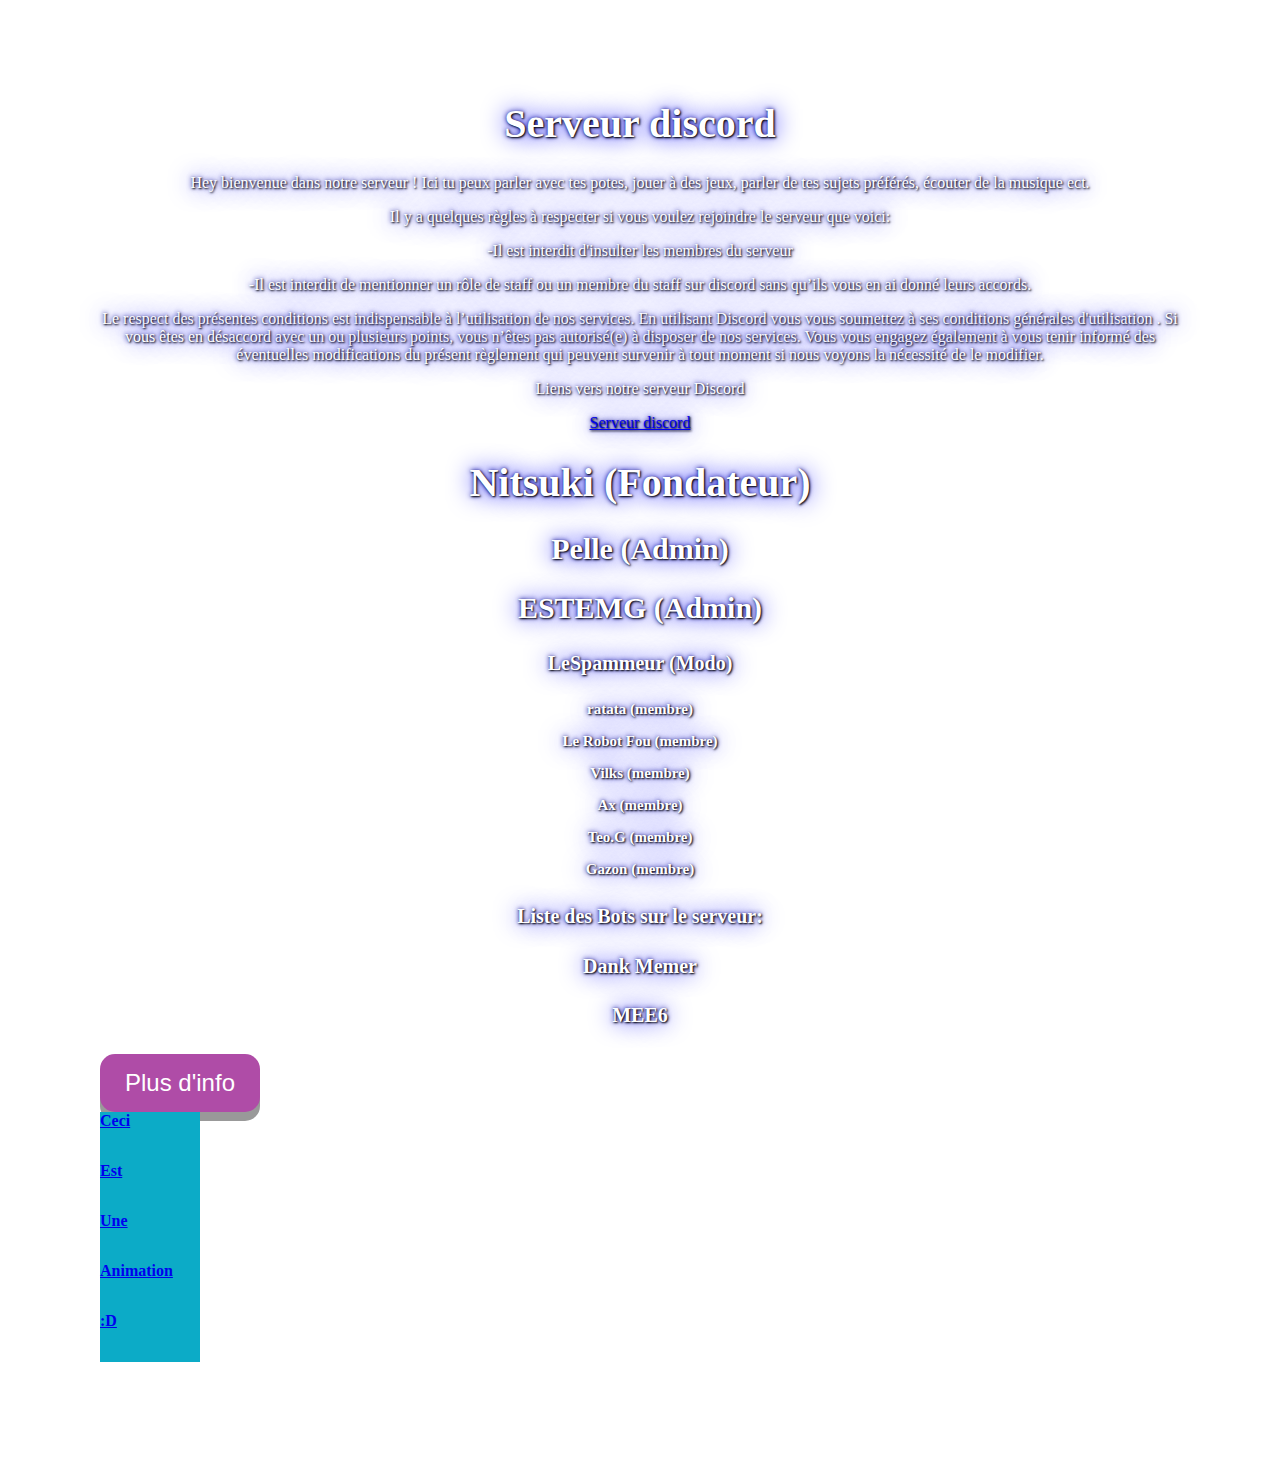
<file: index.html>
<!DOCTYPE html>
<html>
<head>

<h1 style="color:white;">Serveur discord</h1>
<p style="color:white;">Hey bienvenue dans notre serveur ! Ici tu peux parler avec tes potes, jouer à des jeux, parler de tes sujets préférés, écouter de la musique ect.</p>
<p style="color:white;">Il y a quelques règles à respecter si vous voulez rejoindre le serveur que voici:</p>
<p style="color:white;">-Il est interdit d'insulter les membres du serveur </p>
<p style="color:white;">-Il est interdit de mentionner un rôle de staff ou un membre du staff sur discord sans qu’ils vous en ai donné leurs accords.</p>
<p style="color:white;">Le respect des présentes conditions est indispensable à l’utilisation de nos services. En utilisant Discord vous vous soumettez à ses conditions générales d'utilisation . Si vous êtes en désaccord avec un ou plusieurs points, vous n’êtes pas autorisé(e) à disposer de nos services. Vous vous engagez également à vous tenir informé des éventuelles modifications du présent règlement qui peuvent survenir à tout moment si nous voyons la nécessité de le modifier.<p/>

<html>
<head>
<link rel="stylesheet" href="style.css">
<link href="https://cdn.jsdelivr.net/npm/bootstrap@5.2.0-beta1/dist/css/bootstrap.min.css" rel="stylesheet" integrity="sha384-0evHe/X+R7YkIZDRvuzKMRqM+OrBnVFBL6DOitfPri4tjfHxaWutUpFmBp4vmVor" crossorigin="anonymous"> <script src="https://cdn.jsdelivr.net/npm/bootstrap@5.2.0-beta1/dist/js/bootstrap.bundle.min.js" integrity="sha384-pprn3073KE6tl6bjs2QrFaJGz5/SUsLqktiwsUTF55Jfv3qYSDhgCecCxMW52nD2" crossorigin="anonymous"></script> 
</head>
<body>
<p style="color:white;">Liens vers notre serveur Discord</p>
<p style="color:white;"><a href="https://discord.gg/Ppm2uNta">Serveur discord</a></p>

</html>
</corps>
</body>


<!DOCTYPE html>
<html>
<head>
<style>
h1 {
  font-size: 40px;
}

h2 {
  font-size: 30px;
}

h4 {
  font-size: 20px;
}

h3 {
  font-size: 15px;
}

</style>
</head>
<body>

<h1 style="color:white;">Nitsuki (Fondateur)</h1>
<h2 style="color:white;">Pelle (Admin)</h2>
<h2 style="color:white;">ESTEMG (Admin)</h2>
<h4 style="color:white;">LeSpammeur (Modo)</h4>
<h3 style="color:white;">ratata (membre)</h3>
<h3 style="color:white;">Le Robot Fou (membre)</h3>
<h3 style="color:white;">Vilks (membre)</h3>
<h3 style="color:white;">Ax (membre)</h3>
<h3 style="color:white;">Teo.G (membre)</h3>
<h3 style="color:white;">Gazon (membre)</h3>

<h4 style="color:white;">Liste des Bots sur le serveur:</h4>
<h4 style="color:white;">Dank Memer</h4>
<h4 style="color:white;">MEE6</h4>
</body>
</html>


<html>
<head>
<style>
.button {
  display: inline-block;
  padding: 15px 25px;
  font-size: 24px;
  cursor: pointer;
  text-align: center;
  text-decoration: none;
  outline: none;
  color: #fff;
  background-color: #af4ca7;
  border: none;
  border-radius: 15px;
  box-shadow: 0 9px #999;
}

.button:hover {background-color: #8b3e8e}

.button:active {
  background-color: #8e3e3e;
  box-shadow: 0 5px rgba(102, 102, 102, 0);
  transform: translateY(4px);
}
</style>
   </head>
   <body>
      <a href="file:///C:/Users/rapho/Desktop/Serveur%20discrod/index%20suite.html">
   </body>
</html>
</style>
</head>
<body>

<button class="button">Plus d'info</button>

</body>
</html>


<!DOCTYPE html>
<html>
<head>
<style> 
div {
  width: 100px;
  height: 50px;
  background-color: rgb(12, 171, 199);
  font-weight: bold;
  position: relative;
  animation: mymove 5s infinite;
}

#div1 {animation-timing-function: linear;}
#div2 {animation-timing-function: ease;}
#div3 {animation-timing-function: ease-in;}
#div4 {animation-timing-function: ease-out;}
#div5 {animation-timing-function: ease-in-out;}

@keyframes mymove {
  from {left: 0px;}
  to {left: 300px;}
}
</style>
</head>
<body>

<div id="div1">Ceci</div>
<div id="div2">Est</div>
<div id="div3">Une</div>
<div id="div4">Animation</div>
<div id="div5">:D</div>

</body>

<!DOCTYPE html>
<html>
<head>
<style>

h1 {
color: white;
text-shadow: 1px 1px 2px black, 0 0 25px blue, 0 0 5px darkblue;
}

</style>
</head>
<body>

  
</body>
</html>


<!DOCTYPE html>
<html>
<head>
<style>

h2 {
color: white;
text-shadow: 1px 1px 2px black, 0 0 25px blue, 0 0 5px darkblue;
}

</style>
</head>
<body>

  
</body>
</html>

<!DOCTYPE html>
<html>
<head>
<style>

h3 {
color: white;
text-shadow: 1px 1px 2px black, 0 0 25px blue, 0 0 5px darkblue;
}

</style>
</head>
<body>

  
</body>
</html>

<!DOCTYPE html>
<html>
<head>
<style>

h4 {
color: white;
text-shadow: 1px 1px 2px black, 0 0 25px blue, 0 0 5px darkblue;
}

</style>
</head>
<body>

  
</body>
</html>

<!DOCTYPE html>
<html>
<head>
<style>

p {
color: white;
text-shadow: 1px 1px 2px black, 0 0 25px blue, 0 0 5px darkblue;
}

</style>
</head>
<body>

</body>
</html>
</file>
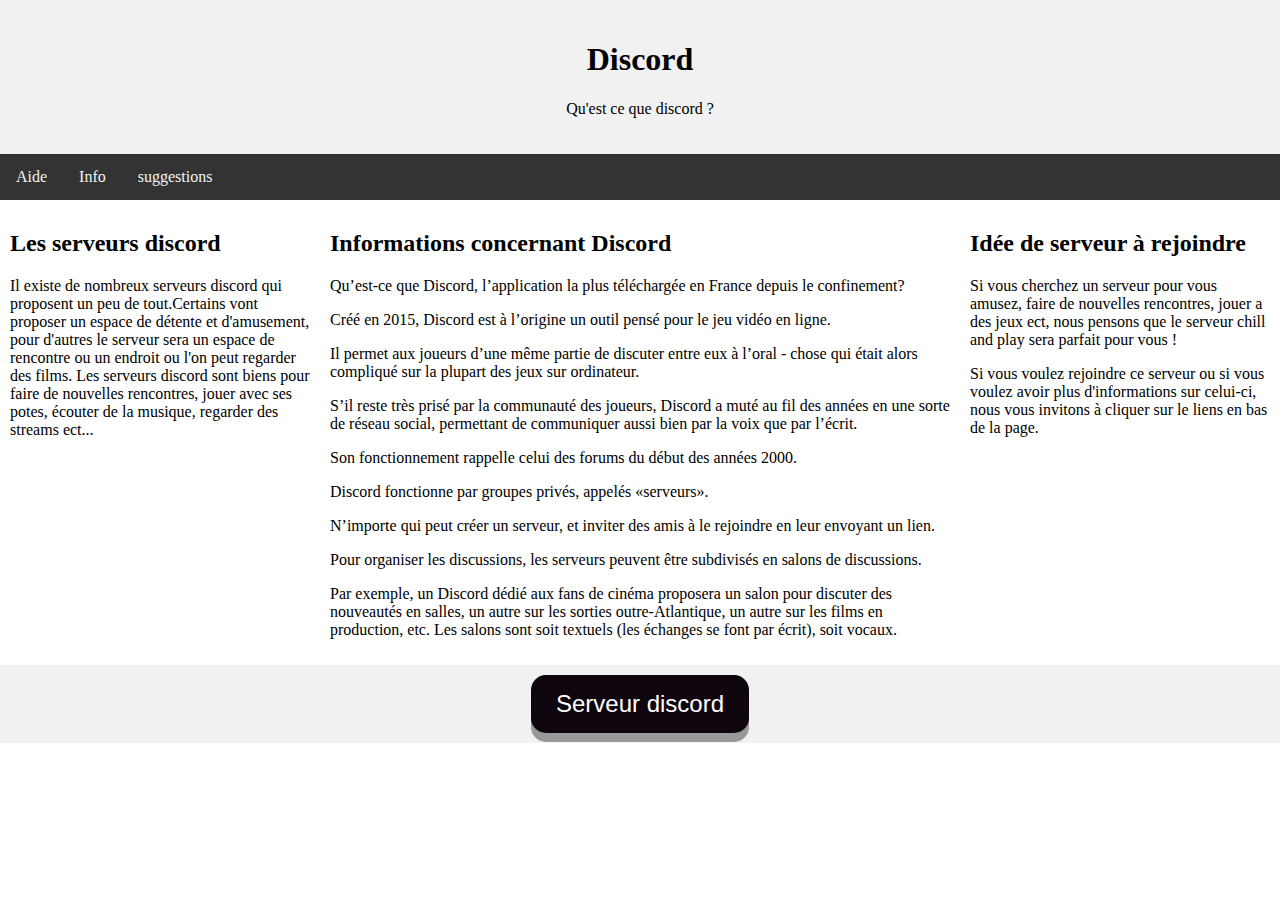
<file: index_discord.html>
<!DOCTYPE html>
<html lang="en">
<head>
<title>CSS Website Layout</title>
<meta charset="utf-8">
<meta name="viewport" content="width=device-width, initial-scale=1">
<style>
* {
  box-sizing: border-box;
}

body {
  margin: 0;
}

/* Style the header */
.header {
  background-color: #f1f1f1;
  padding: 20px;
  text-align: center;
}

/* Style the top navigation bar */
.topnav {
  overflow: hidden;
  background-color: #333;
}

/* Style the topnav links */
.topnav a {
  float: left;
  display: block;
  color: #f2f2f2;
  text-align: center;
  padding: 14px 16px;
  text-decoration: none;
}

/* Change color on hover */
.topnav a:hover {
  background-color: #ddd;
  color: black;
}

/* Create three unequal columns that floats next to each other */
.column {
  float: left;
  padding: 10px;
}

/* Left and right column */
.column.side {
  width: 25%;
}

/* Middle column */
.column.middle {
  width: 50%;
}

/* Clear floats after the columns */
.row:after {
  content: "";
  display: table;
  clear: both;
}

/* Responsive layout - makes the three columns stack on top of each other instead of next to each other */
@media screen and (max-width: 600px) {
  .column.side, .column.middle {
    width: 100%;
  }
}

/* Style the footer */
.footer {
  background-color: #f1f1f1;
  padding: 10px;
  text-align: center;
}
</style>
</head>
<body>

<div class="header">
  <h1>Discord</h1>
  <p>Qu'est ce que discord ?</p>
</div>

<div class="topnav">
  <a href="file:///C:/Users/rapho/Desktop/dev/discord/index_discord_aide.html">Aide</a>
  <a href="file:///C:/Users/rapho/Desktop/dev/discord/info_discord.html">Info</a>
  <a href="file:///C:/Users/rapho/Desktop/dev/discord/suggestions_discord.html">suggestions</a>
</div>

<div class="row">
  <div class="column side">
    <h2>Les serveurs discord</h2>
    <p>Il existe de nombreux serveurs discord qui proposent un peu de tout.Certains vont proposer un espace de détente et d'amusement, pour d'autres le serveur sera un espace de rencontre ou un endroit ou l'on peut regarder des films. Les serveurs discord sont biens pour faire de nouvelles rencontres, jouer avec ses potes, écouter de la musique, regarder des streams ect... </p>
  </div>
  
  <div class="column middle">
    <h2>Informations concernant Discord</h2>
    
    <p>Qu’est-ce que Discord, l’application la plus téléchargée en France depuis le confinement?</p>
    <p>Créé en 2015, Discord est à l’origine un outil pensé pour le jeu vidéo en ligne.</p>
    <p> Il permet aux joueurs d’une même partie de discuter entre eux à l’oral - chose qui était alors compliqué sur la plupart des jeux sur ordinateur.</p>
    <p>S’il reste très prisé par la communauté des joueurs, Discord a muté au fil des années en une sorte de réseau social, permettant de communiquer aussi bien par la voix que par l’écrit.</p>
    <p>Son fonctionnement rappelle celui des forums du début des années 2000.</p>
    <p>Discord fonctionne par groupes privés, appelés «serveurs». </p>
    <p>N’importe qui peut créer un serveur, et inviter des amis à le rejoindre en leur envoyant un lien. </p>
    <p> Pour organiser les discussions, les serveurs peuvent être subdivisés en salons de discussions.</p>
    <p> Par exemple, un Discord dédié aux fans de cinéma proposera un salon pour discuter des nouveautés en salles, un autre sur les sorties outre-Atlantique, un autre sur les films en production, etc. Les salons sont soit textuels (les échanges se font par écrit), soit vocaux.</p>
</div>
  
  <div class="column side">
    <h2>Idée de serveur à rejoindre</h2>
    <p>Si vous cherchez un serveur pour vous amusez, faire de nouvelles rencontres, jouer a des jeux ect, nous pensons que le serveur chill and play sera parfait pour vous !</p>
    <p>Si vous voulez rejoindre ce serveur ou si vous voulez avoir plus d'informations sur celui-ci, nous vous invitons à cliquer sur le liens en bas de la page.</p>
  </div>
</div>

<div class="footer">
  
<html>
  <head>
  <style>
  .button {
    display: inline-block;
    padding: 15px 25px;
    font-size: 24px;
    cursor: pointer;
    text-align: center;
    text-decoration: none;
    outline: none;
    color: #fff;
    background-color: #0f050e;
    border: none;
    border-radius: 15px;
    box-shadow: 0 9px #999;
  }
  
  .button:hover {background-color: #0a030a}
  
  .button:active {
    background-color: #373535;
    box-shadow: 0 5px rgba(102, 102, 102, 0);
    transform: translateY(4px);
  }
  </style>
     </head>
     <body>
        <a href="file:///C:/Users/rapho/Desktop/dev/discord/index.html">
     </body>
  </html>
  </style>
  </head>
  <body>
  
  <button class="button">Serveur discord</button>
  
  </body>
  </html>
  
</div>
  
</body>
</html>
</file>
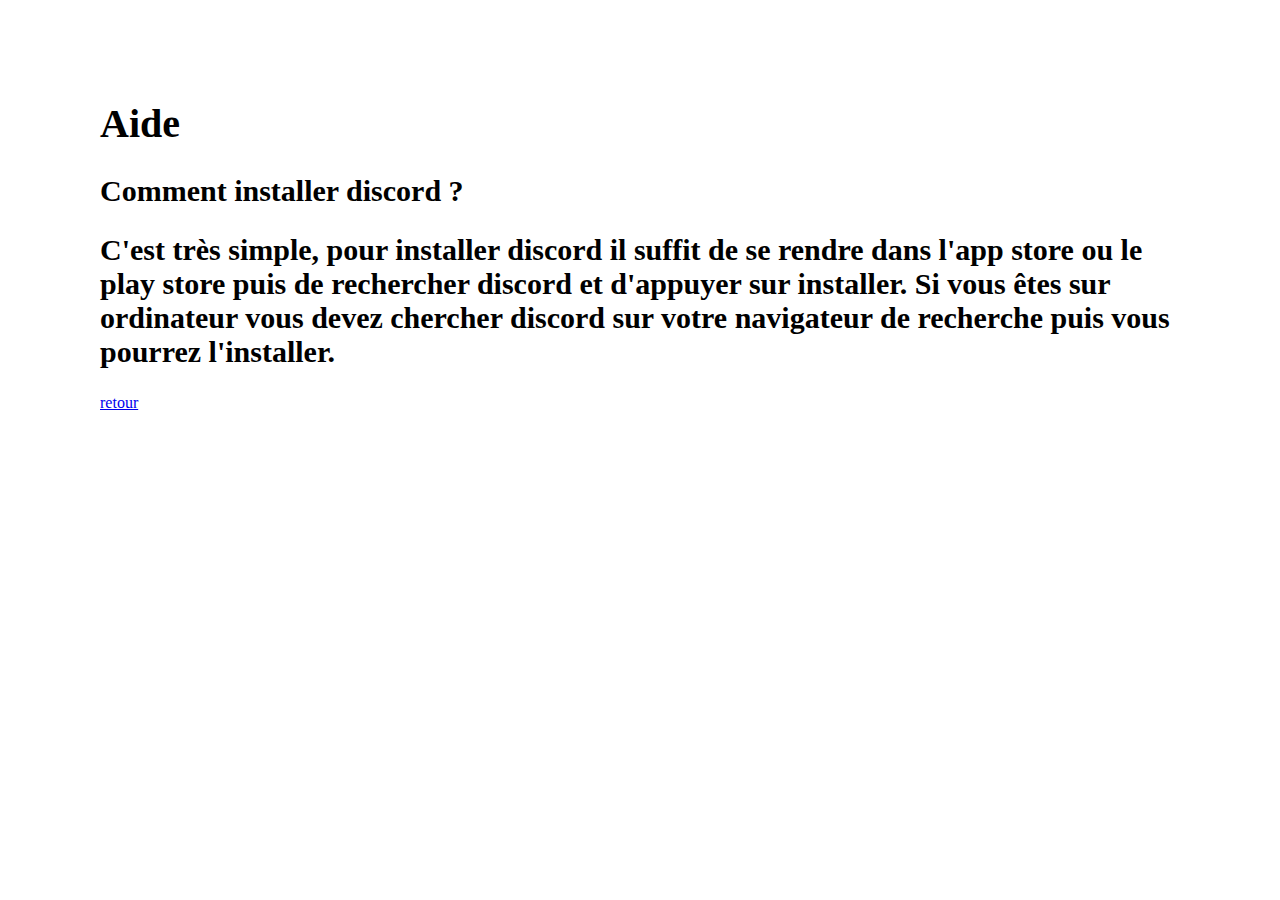
<file: index_discord_aide.html>
<!DOCTYPE html>
<html>
<head>
<style>
h1 {
  font-size: 40px;
}

h2 {
  font-size: 30px;
}

h3 {
  font-size: 20px;
}

h4 {
  font-size: 15px;
}

</style>

<h1>Aide</h1>
<h2>Comment installer discord ?</h2>
<h2>C'est très simple, pour installer discord il suffit de se rendre dans l'app store ou le play store puis de rechercher discord et d'appuyer sur installer. Si vous êtes sur ordinateur vous devez chercher discord sur votre navigateur de recherche puis vous pourrez l'installer.</h2>

<a href="file:///C:/Users/rapho/Desktop/Serveur%20discrod/index_discord.html#" tabindex="-1" button type="button" class="btn btn-primary">retour</button>

  <link rel="stylesheet" href="aide_css.css">
</file>
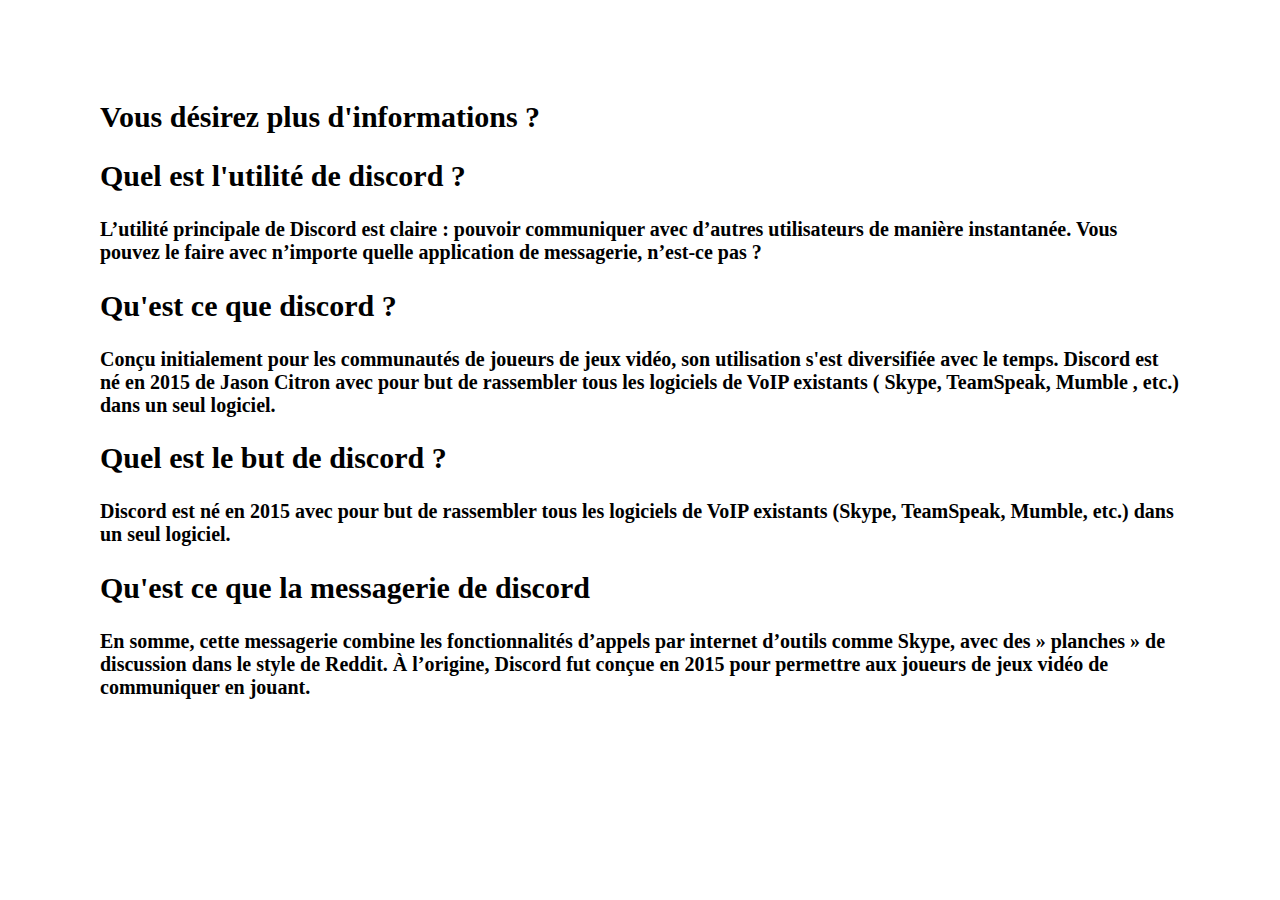
<file: info_discord.html>
<!DOCTYPE html>
<html>
<head>
<style>
h1 {
  font-size: 40px;
}

h2 {
  font-size: 30px;
}

h3 {
  font-size: 20px;
}

h4 {
  font-size: 15px;
}

</style>

<h2>Vous désirez plus d'informations ?</h2>
<h2>Quel est l'utilité de discord ?</h2>
<h3>L’utilité principale de Discord est claire : pouvoir communiquer avec d’autres utilisateurs de manière instantanée. Vous pouvez le faire avec n’importe quelle application de messagerie, n’est-ce pas ?</h3>
<h2>Qu'est ce que discord ?</h>
<h3>Conçu initialement pour les communautés de joueurs de jeux vidéo, son utilisation s'est diversifiée avec le temps. Discord est né en 2015 de Jason Citron avec pour but de rassembler tous les logiciels de VoIP existants ( Skype, TeamSpeak, Mumble , etc.) dans un seul logiciel.</h3>
<h2>Quel est le but de discord ?</h2>
<h3>Discord est né en 2015 avec pour but de rassembler tous les logiciels de VoIP existants (Skype, TeamSpeak, Mumble, etc.) dans un seul logiciel.</h3>
<h2>Qu'est ce que la messagerie de discord</h2>
<h3>En somme, cette messagerie combine les fonctionnalités d’appels par internet d’outils comme Skype, avec des » planches » de discussion dans le style de Reddit. À l’origine, Discord fut conçue en 2015 pour permettre aux joueurs de jeux vidéo de communiquer en jouant.</h3>

<link rel="stylesheet" href="css_info.css">
</file>
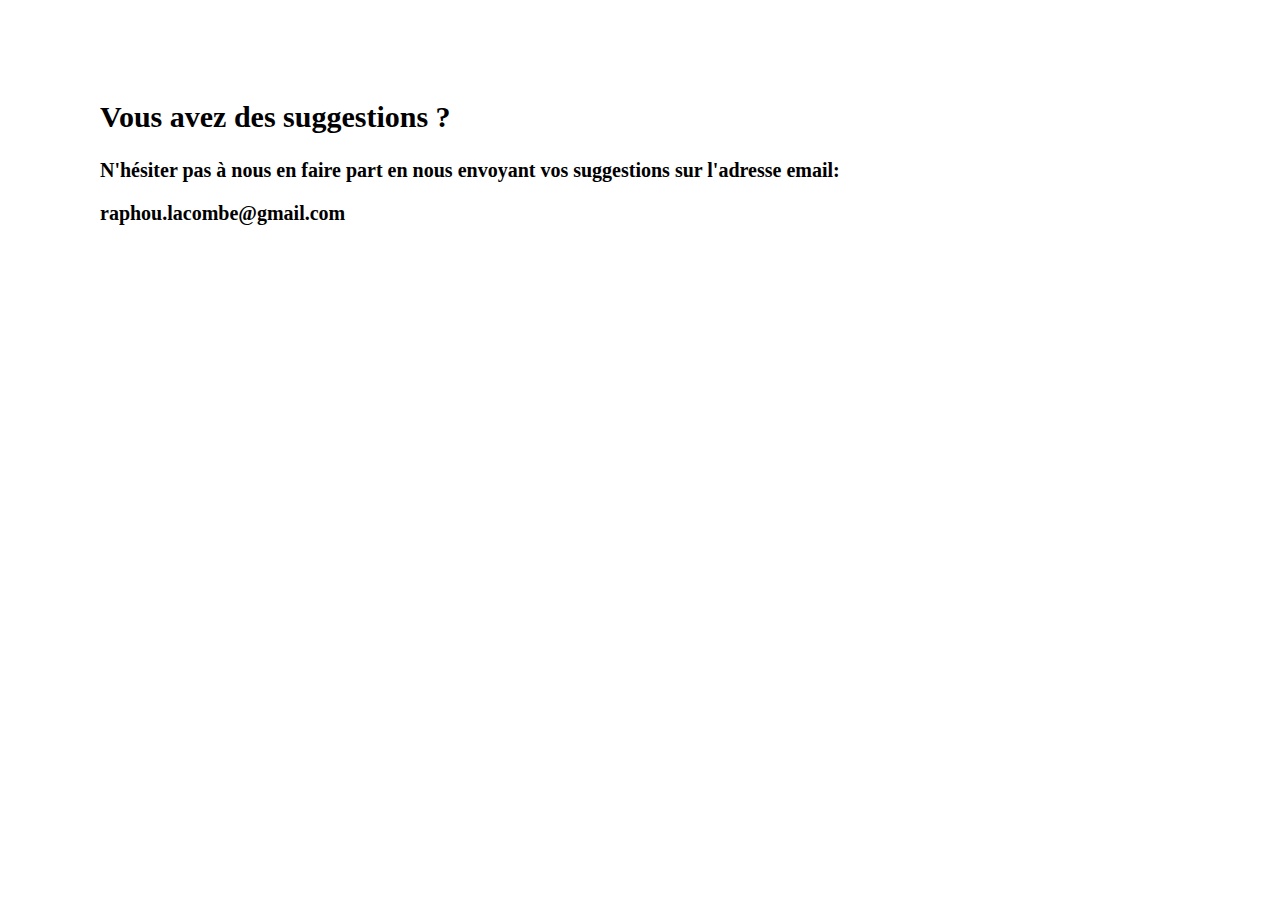
<file: suggestions_discord.html>
<!DOCTYPE html>
<html>
<head>
<style>

h1 {
  font-size: 40px;
}

h2 {
  font-size: 30px;
}

h3 {
  font-size: 20px;
}

h4 {
  font-size: 15px;
}

</style>

<h2>Vous avez des suggestions ?</h2>
<h3>N'hésiter pas à nous en faire part en nous envoyant vos suggestions sur l'adresse email:</h3>
<h3>raphou.lacombe@gmail.com</h3>

<link rel="stylesheet" href="suggestions_css.css">
</file>
<file: style.css>
body {
    background-image: url("https://www.modeles-de-cv.com/wp-content/uploads/2021/12/arriere-plan-cv-word-19.jpg");
    background-repeat: no-repeat;
    background-position: center;
    margin: 100px;
    background-attachment: fixed;
    background-size: 1700px;
}
p {
    text-align: center;   
}
h1{
    text-align: center;
}
h2{
    text-align: center;
}
h3{
    text-align: center;
}
h4{ text-align: center;
}
</file>
<file: aide_css.css>
body {
    background-image: url("https://static.vecteezy.com/system/resources/previews/000/575/803/original/gray-and-white-color-curve-abstract-vector-background-with-copy-space-modern-design.jpg");
    background-repeat: no-repeat;
    background-position: center;
    margin: 100px;
    background-attachment: fixed;
    background-size: 1700px;
}
</file>
<file: css_info.css>
body {
    background-image: url("https://static.vecteezy.com/system/resources/previews/000/575/803/original/gray-and-white-color-curve-abstract-vector-background-with-copy-space-modern-design.jpg");
    background-repeat: no-repeat;
    background-position: center;
    margin: 100px;
    background-attachment: fixed;
    background-size: 1700px;
}
</file>
<file: suggestions_css.css>
body {
    background-image: url("https://static.vecteezy.com/system/resources/previews/000/575/803/original/gray-and-white-color-curve-abstract-vector-background-with-copy-space-modern-design.jpg");
    background-repeat: no-repeat;
    background-position: center;
    margin: 100px;
    background-attachment: fixed;
    background-size: 1700px;
}
</file>
